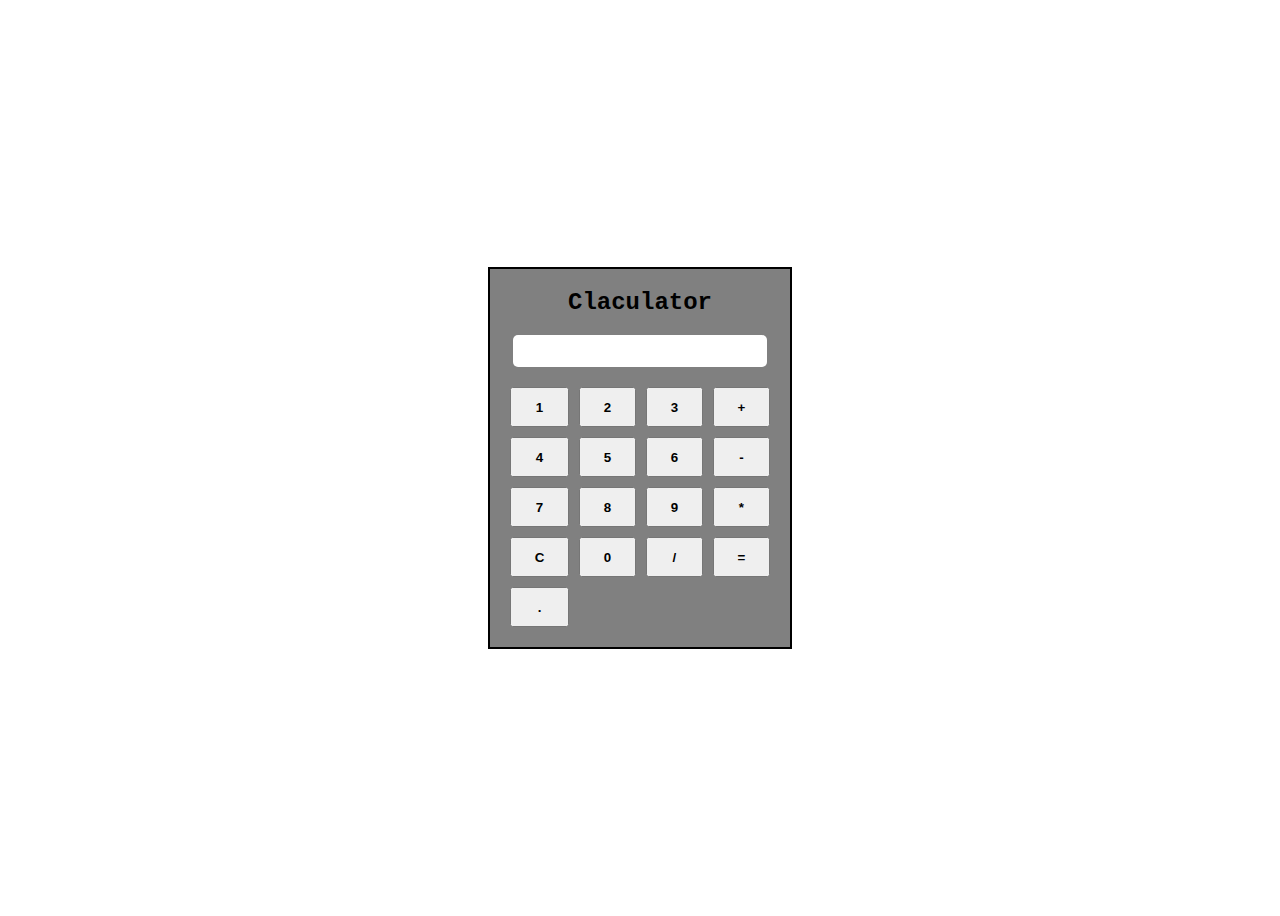
<file: Calculator/Calculator.html>
<!DOCTYPE html>
<html lang="en">
<head>
    <meta charset="UTF-8">
    <meta name="viewport" content="width=device-width, initial-scale=1.0">
    <link rel="stylesheet" href="Calculator.css">
    <script src="Calculator.js" defer></script>
    <title>Calculator</title>
</head>
<body>
    <div class="container">

        <h2 id="header">Claculator</h2>
        <input type="text" id="output" name="output" disabled>
        <div class="grid-container">
            <button class="btn" value="1" onclick="insert(1)">1</button>
            <button class="btn" value="2" onclick="insert(2)">2</button>
            <button class="btn" value="3" onclick="insert(3)">3</button>
            <button class="btn" value="+" onclick="insert('+')">+</button>
            <button class="btn" value="4" onclick="insert(4)">4</button>
            <button class="btn" value="5" onclick="insert(5)">5</button>
            <button class="btn" value="6" onclick="insert(6)">6</button>
            <button class="btn" value="-" onclick="insert('-')">-</button>
            <button class="btn" value="7" onclick="insert(7)">7</button>
            <button class="btn" value="8" onclick="insert(8)">8</button>
            <button class="btn" value="9" onclick="insert(9)">9</button>
            <button class="btn" value="*" onclick="insert('*')">*</button>
            <button class="btn" value="C" onclick="output.value=''">C</button>
            <button class="btn" value="0" onclick="insert(0)">0</button>
            <button class="btn" value="/" onclick="insert('/')">/</button>
            <button class="btn" value="=" id="ans">=</button>
            <button class="btn" value="." onclick="insert('.')">.</button>
        </div>
    </div>
</body>
</html>
</file>
<file: Calculator/Calculator.css>
body{
  display: flex;
  height: 100vh;
  justify-content: center;
  align-items: center;
}

.grid-container {
  display: grid;
  grid-template-columns: auto auto auto auto;
  grid-gap: 10px;
  max-width:300px;
  margin: 0 auto;
  padding: 20px;
  
}

#output {
  background-color: white;
  height: 30px;
  border: none;
  border-radius: 5px;
  width: 250px;
  font-size: 20px;
}


.btn {
    /* grid-column:span 1; */
    height: 40px;
    font-weight: bold;
    /* width: 40px; */
    cursor: pointer;
  }
  
  #header {
    text-align: center;
    font-family: "Courier New", Courier, monospace;
  }
  
  .container{
  background-color: gray;
  display: inline-block;
  width: 300px;
  text-align: center;
  border: 2px black solid;
}
</file>
